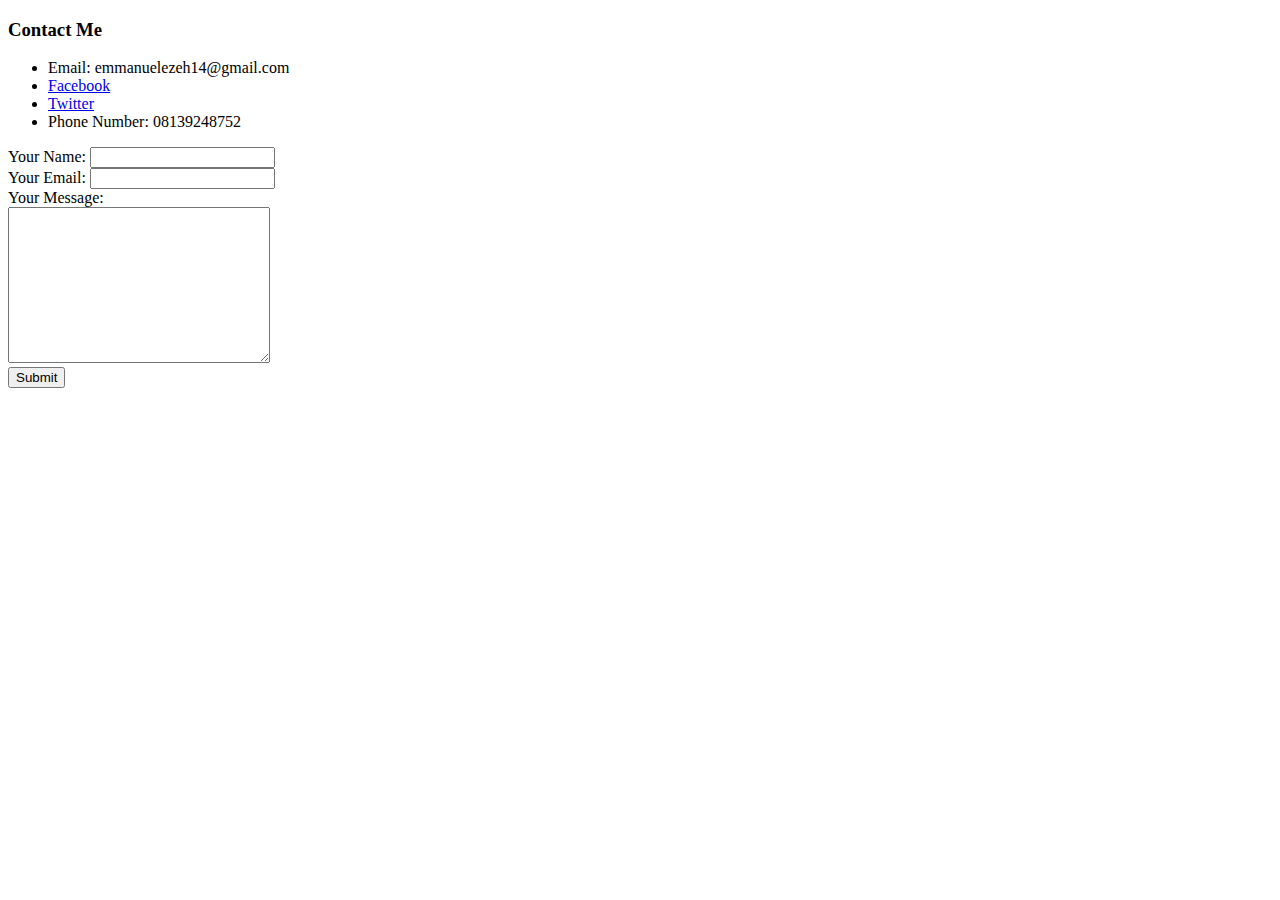
<file: contact.html>
<!DOCTYPE html>
<html lang="en" dir="ltr">
  <head>
    <meta charset="utf-8">
    <title>Contact Me</title>
  </head>
  <body>
    <h3>Contact Me</h3>
    <ul>
      <li>Email: emmanuelezeh14@gmail.com</li>
      <li><a href="https://web.facebook.com/ezeh.emmanuel.1806/">Facebook</a></li>
      <li><a href="https://twitter.com/Emmanue76869747">Twitter</a></li>
      <li>Phone Number: 08139248752</li>
    </ul>
    <form class="" action="mailto:emmanuelezeh14@gmail.com" method="post" enctype="text/plain">
      <label for="">Your Name:</label>
      <input type="text" name="yourName" value=""><br>
      <label for="">Your Email:</label>
      <input type="email" name="yourEmail" value=""><br>
      <label for="">Your Message:</label><br>
      <textarea name="yourMessage" rows="10" cols="30"></textarea><br>
      <input type="submit" name=""><br>

    </form>
  </body>
</html>
</file>
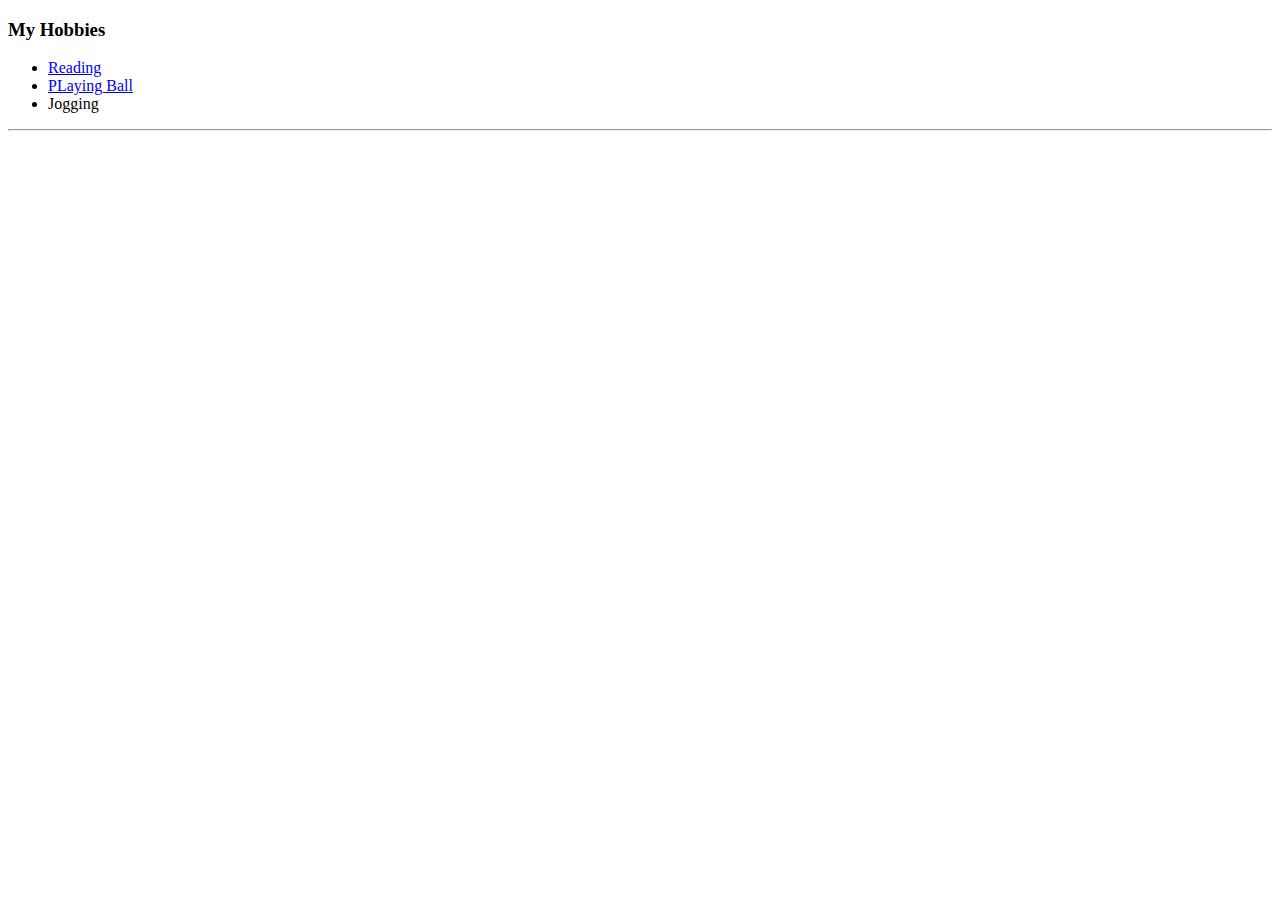
<file: hobbies.html>
<!DOCTYPE html>
<html lang="en" dir="ltr">
  <head>
    <meta charset="utf-8">
    <title>My Hobbies</title>
  </head>
  <body>
    <h3>My Hobbies</h3>
    <ul>
      <li><a href="https://web.facebook.com/photo/?fbid=1396127407223310&set=pob.100004781913638">Reading</a></li>
      <li><a href="https://web.facebook.com/photo/?fbid=1396127320556652&set=pob.100004781913638">PLaying Ball</a></li>
      <li>Jogging</li>
    </ul>


    <hr>
  </body>
</html>
</file>
